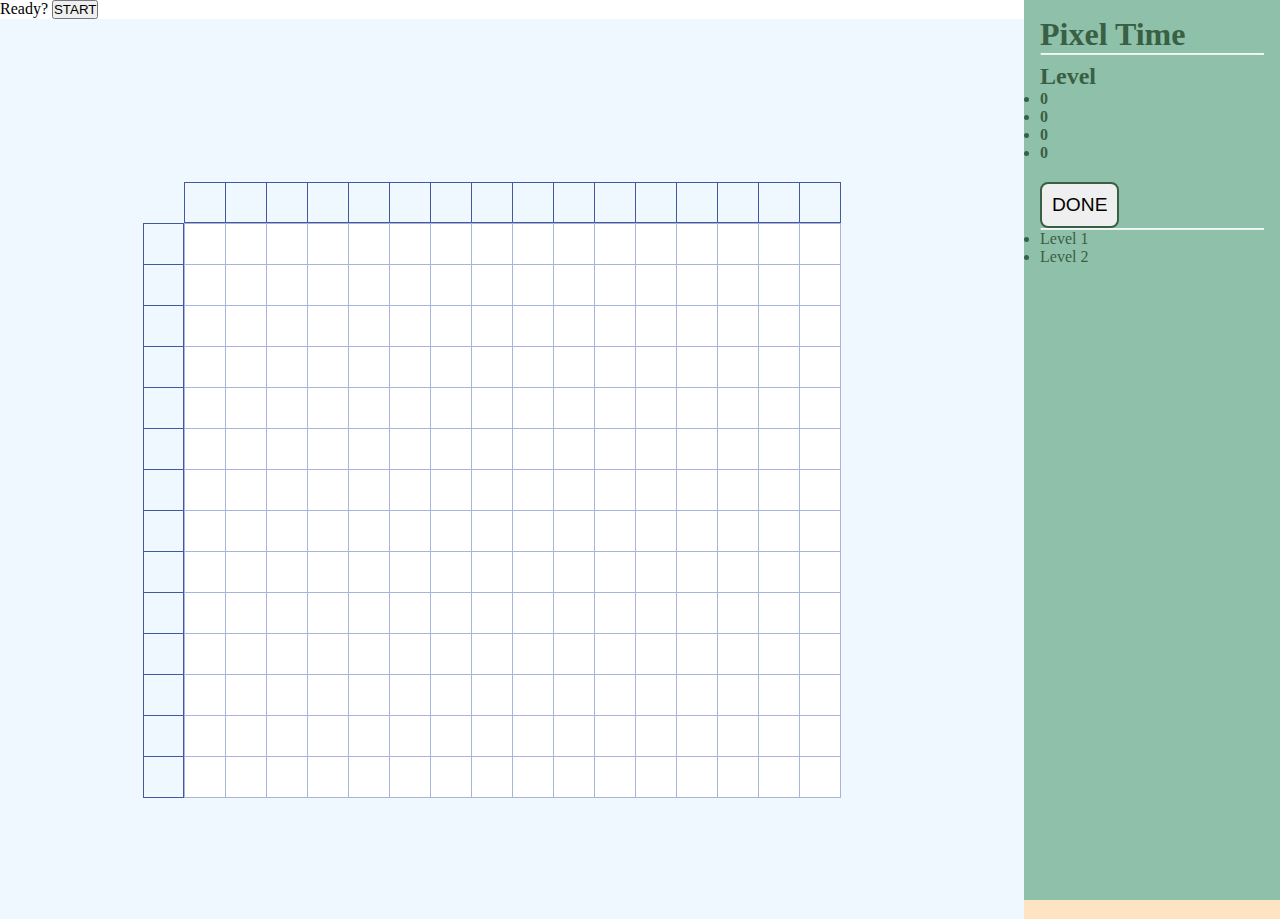
<file: Games/pixeltime/index.html>
<html>
  <head>
    <title>Pixel Time</title>
    <link rel="stylesheet" href="index.css" />
    <script src="index.js"></script>
    <link rel="preconnect" href="https://fonts.googleapis.com" />
    <link rel="preconnect" href="https://fonts.gstatic.com" crossorigin />
    <link
      href="https://fonts.googleapis.com/css2?family=Jersey+20&display=swap"
      rel="stylesheet"
    />
  </head>

  <body>
    <div id="popup-wrapper">
      <div id="popup">
        <div id="level-popup"></div>
        <span id="ready">Ready?</span>
        <button id="start-button" onclick="startLevel()">START</button>
      </div>
    </div>

    <section id="game-wrapper">
      <section id="game">

        <section id="timer-wrapper">
            <section id="timer">
                <div id="timer-outside">
                    <div id="timer-inside">
                        <div id="time-div">
                        </div>
                    </div>
                </div>
            </section>
        </section>

        <section id="tables-wrapper">
            <div id="winlose">
            </div>
          <table id="horiz-coord-table" class="coord-table">
            <tr id="horiz-coord">
              <td></td>
              <td></td>
              <td></td>
              <td></td>
              <td></td>
              <td></td>
              <td></td>
              <td></td>
              <td></td>
              <td></td>
              <td></td>
              <td></td>
              <td></td>
              <td></td>
              <td></td>
              <td></td>
            </tr>
          </table>
          <table id="vertic-coord-table" class="coord-table">
            <tr id="vert-coord">
              <td></td>
              <td></td>
              <td></td>
              <td></td>
              <td></td>
              <td></td>
              <td></td>
              <td></td>
              <td></td>
              <td></td>
              <td></td>
              <td></td>
              <td></td>
              <td></td>
            </tr>
          </table>

          <table id="game-table">
            <tr>
              <td></td>
              <td></td>
              <td></td>
              <td></td>
              <td></td>
              <td></td>
              <td></td>
              <td></td>
              <td></td>
              <td></td>
              <td></td>
              <td></td>
              <td></td>
              <td></td>
              <td></td>
              <td></td>
            </tr>
            <tr>
              <td></td>
              <td></td>
              <td></td>
              <td></td>
              <td></td>
              <td></td>
              <td></td>
              <td></td>
              <td></td>
              <td></td>
              <td></td>
              <td></td>
              <td></td>
              <td></td>
              <td></td>
              <td></td>
            </tr>
            <tr>
              <td></td>
              <td></td>
              <td></td>
              <td></td>
              <td></td>
              <td></td>
              <td></td>
              <td></td>
              <td></td>
              <td></td>
              <td></td>
              <td></td>
              <td></td>
              <td></td>
              <td></td>
              <td></td>
            </tr>
            <tr>
              <td></td>
              <td></td>
              <td></td>
              <td></td>
              <td></td>
              <td></td>
              <td></td>
              <td></td>
              <td></td>
              <td></td>
              <td></td>
              <td></td>
              <td></td>
              <td></td>
              <td></td>
              <td></td>
            </tr>
            <tr>
              <td></td>
              <td></td>
              <td></td>
              <td></td>
              <td></td>
              <td></td>
              <td></td>
              <td></td>
              <td></td>
              <td></td>
              <td></td>
              <td></td>
              <td></td>
              <td></td>
              <td></td>
              <td></td>
            </tr>
            <tr>
              <td></td>
              <td></td>
              <td></td>
              <td></td>
              <td></td>
              <td></td>
              <td></td>
              <td></td>
              <td></td>
              <td></td>
              <td></td>
              <td></td>
              <td></td>
              <td></td>
              <td></td>
              <td></td>
            </tr>
            <tr>
              <td></td>
              <td></td>
              <td></td>
              <td></td>
              <td></td>
              <td></td>
              <td></td>
              <td></td>
              <td></td>
              <td></td>
              <td></td>
              <td></td>
              <td></td>
              <td></td>
              <td></td>
              <td></td>
            </tr>
            <tr>
              <td></td>
              <td></td>
              <td></td>
              <td></td>
              <td></td>
              <td></td>
              <td></td>
              <td></td>
              <td></td>
              <td></td>
              <td></td>
              <td></td>
              <td></td>
              <td></td>
              <td></td>
              <td></td>
            </tr>
            <tr>
              <td></td>
              <td></td>
              <td></td>
              <td></td>
              <td></td>
              <td></td>
              <td></td>
              <td></td>
              <td></td>
              <td></td>
              <td></td>
              <td></td>
              <td></td>
              <td></td>
              <td></td>
              <td></td>
            </tr>
            <tr>
              <td></td>
              <td></td>
              <td></td>
              <td></td>
              <td></td>
              <td></td>
              <td></td>
              <td></td>
              <td></td>
              <td></td>
              <td></td>
              <td></td>
              <td></td>
              <td></td>
              <td></td>
              <td></td>
            </tr>
            <tr>
              <td></td>
              <td></td>
              <td></td>
              <td></td>
              <td></td>
              <td></td>
              <td></td>
              <td></td>
              <td></td>
              <td></td>
              <td></td>
              <td></td>
              <td></td>
              <td></td>
              <td></td>
              <td></td>
            </tr>
            <tr>
              <td></td>
              <td></td>
              <td></td>
              <td></td>
              <td></td>
              <td></td>
              <td></td>
              <td></td>
              <td></td>
              <td></td>
              <td></td>
              <td></td>
              <td></td>
              <td></td>
              <td></td>
              <td></td>
            </tr>
            <tr>
              <td></td>
              <td></td>
              <td></td>
              <td></td>
              <td></td>
              <td></td>
              <td></td>
              <td></td>
              <td></td>
              <td></td>
              <td></td>
              <td></td>
              <td></td>
              <td></td>
              <td></td>
              <td></td>
            </tr>
            <tr>
              <td></td>
              <td></td>
              <td></td>
              <td></td>
              <td></td>
              <td></td>
              <td></td>
              <td></td>
              <td></td>
              <td></td>
              <td></td>
              <td></td>
              <td></td>
              <td></td>
              <td></td>
              <td></td>
            </tr>
          </table>
        </section>
      </section>

      <section id="sidepane">
        <section id="menu-wrapper">
          <div id="menu-top" class="sidepane-item">
            <h1 id="title">Pixel Time</h1>
          </div>

          <hr />
          <section id="menu">
            <div id="level" class="sidepane-item">
              <h2>Level</h2>
              <h2 id="level-num"></h2>
            </div>

            <div id="tile-list" class="sidepane-item">
              <ul id="tile-ul">
                <li><div></div><h4>0</h4></li>
                <li><div></div><h4>0</h4></li>
                <li><div></div><h4>0</h4></li>
                <li><div></div><h4>0</h4></li>
              </ul>
            </div>

            <div id="done-div" class="sidepane-item">
              <button id="done-button" onclick="checkDone()">Done</button>
            </div>

            <hr />

            <section id="levels-menu" class="sidepane-item">
              <div>
                <ul>
                  <li onclick="setUpLevel(this)">Level 1</li>
                  <li onclick="setUpLevel(this)">Level 2</li>
                  <!-- <li onclick="setUpLevel(this)">Level 3</li>
                  <li onclick="setUpLevel(this)">Level 4</li> -->
                </ul>
              </div>
            </section>
          </section>
        </section>
      </section>
    </section>
  </body>
</ht
</file>
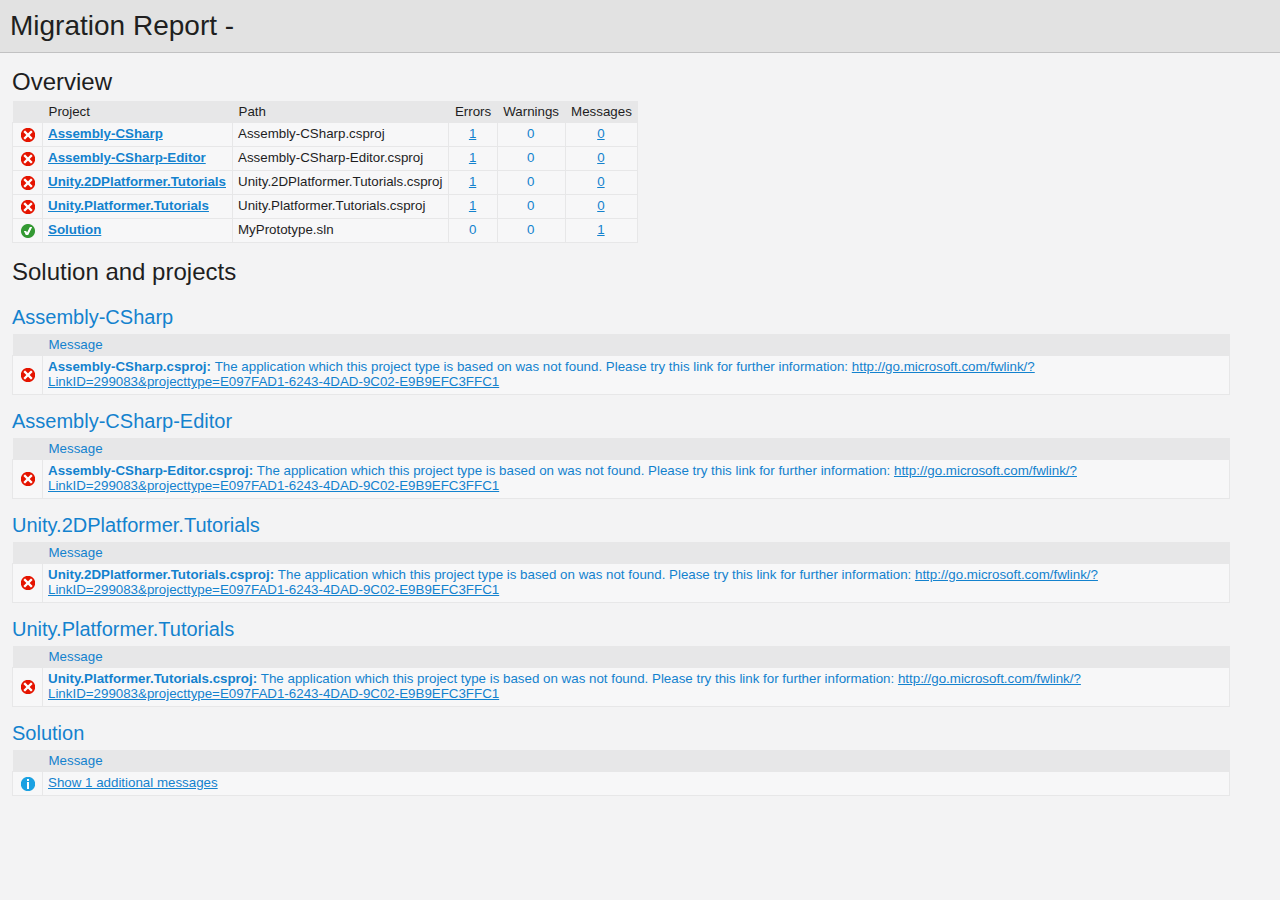
<file: Games/MyPrototype/UpgradeLog.htm>
﻿<!DOCTYPE html>
<!-- saved from url=(0014)about:internet -->
 <html xmlns:msxsl="urn:schemas-microsoft-com:xslt"><head><meta content="en-us" http-equiv="Content-Language" /><meta content="text/html; charset=utf-16" http-equiv="Content-Type" /><title _locID="ConversionReport0">
          Migration Report
        </title><style> 
                    /* Body style, for the entire document */
                    body
                    {
                        background: #F3F3F4;
                        color: #1E1E1F;
                        font-family: "Segoe UI", Tahoma, Geneva, Verdana, sans-serif;
                        padding: 0;
                        margin: 0;
                    }

                    /* Header1 style, used for the main title */
                    h1
                    {
                        padding: 10px 0px 10px 10px;
                        font-size: 21pt;
                        background-color: #E2E2E2;
                        border-bottom: 1px #C1C1C2 solid; 
                        color: #201F20;
                        margin: 0;
                        font-weight: normal;
                    }

                    /* Header2 style, used for "Overview" and other sections */
                    h2
                    {
                        font-size: 18pt;
                        font-weight: normal;
                        padding: 15px 0 5px 0;
                        margin: 0;
                    }

                    /* Header3 style, used for sub-sections, such as project name */
                    h3
                    {
                        font-weight: normal;
                        font-size: 15pt;
                        margin: 0;
                        padding: 15px 0 5px 0;
                        background-color: transparent;
                    }

                    /* Color all hyperlinks one color */
                    a
                    {
                        color: #1382CE;
                    }

                    /* Table styles */ 
                    table
                    {
                        border-spacing: 0 0;
                        border-collapse: collapse;
                        font-size: 10pt;
                    }

                    table th
                    {
                        background: #E7E7E8;
                        text-align: left;
                        text-decoration: none;
                        font-weight: normal;
                        padding: 3px 6px 3px 6px;
                    }

                    table td
                    {
                        vertical-align: top;
                        padding: 3px 6px 5px 5px;
                        margin: 0px;
                        border: 1px solid #E7E7E8;
                        background: #F7F7F8;
                    }

                    /* Local link is a style for hyperlinks that link to file:/// content, there are lots so color them as 'normal' text until the user mouse overs */
                    .localLink
                    {
                        color: #1E1E1F;
                        background: #EEEEED;
                        text-decoration: none;
                    }

                    .localLink:hover
                    {
                        color: #1382CE;
                        background: #FFFF99;
                        text-decoration: none;
                    }

                    /* Center text, used in the over views cells that contain message level counts */ 
                    .textCentered
                    {
                        text-align: center;
                    }

                    /* The message cells in message tables should take up all avaliable space */
                    .messageCell
                    {
                        width: 100%;
                    }

                    /* Padding around the content after the h1 */ 
                    #content 
                    {
	                    padding: 0px 12px 12px 12px; 
                    }

                    /* The overview table expands to width, with a max width of 97% */ 
                    #overview table
                    {
                        width: auto;
                        max-width: 75%; 
                    }

                    /* The messages tables are always 97% width */
                    #messages table
                    {
                        width: 97%;
                    }

                    /* All Icons */
                    .IconSuccessEncoded, .IconInfoEncoded, .IconWarningEncoded, .IconErrorEncoded
                    {
                        min-width:18px;
                        min-height:18px; 
                        background-repeat:no-repeat;
                        background-position:center;
                    }

                    /* Success icon encoded */
                    .IconSuccessEncoded
                    {
                        /* Note: Do not delete the comment below. It is used to verify the correctness of the encoded image resource below before the product is released */
                        /* [---XsltValidateInternal-Base64EncodedImage:IconSuccess#Begin#background-image: url(data:image/png;base64,#Separator#);#End#] */
                        background-image: url([data-uri]);
                    }

                    /* Information icon encoded */
                    .IconInfoEncoded
                    {
                        /* Note: Do not delete the comment below. It is used to verify the correctness of the encoded image resource below before the product is released */
                        /* [---XsltValidateInternal-Base64EncodedImage:IconInformation#Begin#background-image: url(data:image/png;base64,#Separator#);#End#] */
                        background-image: url([data-uri]);
                    }

                    /* Warning icon encoded */
                    .IconWarningEncoded
                    {
                        /* Note: Do not delete the comment below. It is used to verify the correctness of the encoded image resource below before the product is released */
                        /* [---XsltValidateInternal-Base64EncodedImage:IconWarning#Begin#background-image: url(data:image/png;base64,#Separator#);#End#] */
                        background-image: url([data-uri]);
                    }

                    /* Error icon encoded */
                    .IconErrorEncoded
                    {
                        /* Note: Do not delete the comment below. It is used to verify the correctness of the encoded image resource below before the product is released */
                        /* [---XsltValidateInternal-Base64EncodedImage:IconError#Begin#background-image: url(data:image/png;base64,#Separator#);#End#] */
                        background-image: url([data-uri]);
                    }
                 </style><script type="text/javascript" language="javascript"> 
          
            // Startup 
            // Hook up the the loaded event for the document/window, to linkify the document content
            var startupFunction = function() { linkifyElement("messages"); };
            
            if(window.attachEvent)
            {
              window.attachEvent('onload', startupFunction);
            }
            else if (window.addEventListener) 
            {
              window.addEventListener('load', startupFunction, false);
            }
            else 
            {
              document.addEventListener('load', startupFunction, false);
            } 
            
            // Toggles the visibility of table rows with the specified name 
            function toggleTableRowsByName(name)
            {
               var allRows = document.getElementsByTagName('tr');
               for (i=0; i < allRows.length; i++)
               {
                  var currentName = allRows[i].getAttribute('name');
                  if(!!currentName && currentName.indexOf(name) == 0)
                  {
                      var isVisible = allRows[i].style.display == ''; 
                      isVisible ? allRows[i].style.display = 'none' : allRows[i].style.display = '';
                  }
               }
            }
            
            function scrollToFirstVisibleRow(name) 
            {
               var allRows = document.getElementsByTagName('tr');
               for (i=0; i < allRows.length; i++)
               {
                  var currentName = allRows[i].getAttribute('name');
                  var isVisible = allRows[i].style.display == ''; 
                  if(!!currentName && currentName.indexOf(name) == 0 && isVisible)
                  {
                     allRows[i].scrollIntoView(true); 
                     return true; 
                  }
               }
               
               return false;
            }
            
            // Linkifies the specified text content, replaces candidate links with html links 
            function linkify(text)
            {
                 if(!text || 0 === text.length)
                 {
                     return text; 
                 }

                 // Find http, https and ftp links and replace them with hyper links 
                 var urlLink = /(http|https|ftp)\:\/\/[a-zA-Z0-9\-\.]+(:[a-zA-Z0-9]*)?\/?([a-zA-Z0-9\-\._\?\,\/\\\+&%\$#\=~;\{\}])*/gi;
                 
                 return text.replace(urlLink, '<a href="$&">$&</a>') ;
            }
            
            // Linkifies the specified element by ID
            function linkifyElement(id)
            {
                var element = document.getElementById(id);
                if(!!element)
                {
                  element.innerHTML = linkify(element.innerHTML); 
                }
            }
            
            function ToggleMessageVisibility(projectName)
            {
              if(!projectName || 0 === projectName.length)
              {
                return; 
              }
              
              toggleTableRowsByName("MessageRowClass" + projectName);
              toggleTableRowsByName('MessageRowHeaderShow' + projectName);
              toggleTableRowsByName('MessageRowHeaderHide' + projectName); 
            }
            
            function ScrollToFirstVisibleMessage(projectName)
            {
              if(!projectName || 0 === projectName.length)
              {
                return; 
              }
              
              // First try the 'Show messages' row
              if(!scrollToFirstVisibleRow('MessageRowHeaderShow' + projectName))
              {
                // Failed to find a visible row for 'Show messages', try an actual message row 
                scrollToFirstVisibleRow('MessageRowClass' + projectName); 
              }
            }
           </script></head><body><h1 _locID="ConversionReport">
          Migration Report - </h1><div id="content"><h2 _locID="OverviewTitle">Overview</h2><div id="overview"><table><tr><th></th><th _locID="ProjectTableHeader">Project</th><th _locID="PathTableHeader">Path</th><th _locID="ErrorsTableHeader">Errors</th><th _locID="WarningsTableHeader">Warnings</th><th _locID="MessagesTableHeader">Messages</th></tr><tr><td class="IconErrorEncoded" /><td><strong><a href="#Assembly-CSharp">Assembly-CSharp</a></strong></td><td>Assembly-CSharp.csproj</td><td class="textCentered"><a href="#Assembly-CSharpError">1</a></td><td class="textCentered"><a>0</a></td><td class="textCentered"><a href="#">0</a></td></tr><tr><td class="IconErrorEncoded" /><td><strong><a href="#Assembly-CSharp-Editor">Assembly-CSharp-Editor</a></strong></td><td>Assembly-CSharp-Editor.csproj</td><td class="textCentered"><a href="#Assembly-CSharp-EditorError">1</a></td><td class="textCentered"><a>0</a></td><td class="textCentered"><a href="#">0</a></td></tr><tr><td class="IconErrorEncoded" /><td><strong><a href="#Unity.2DPlatformer.Tutorials">Unity.2DPlatformer.Tutorials</a></strong></td><td>Unity.2DPlatformer.Tutorials.csproj</td><td class="textCentered"><a href="#Unity.2DPlatformer.TutorialsError">1</a></td><td class="textCentered"><a>0</a></td><td class="textCentered"><a href="#">0</a></td></tr><tr><td class="IconErrorEncoded" /><td><strong><a href="#Unity.Platformer.Tutorials">Unity.Platformer.Tutorials</a></strong></td><td>Unity.Platformer.Tutorials.csproj</td><td class="textCentered"><a href="#Unity.Platformer.TutorialsError">1</a></td><td class="textCentered"><a>0</a></td><td class="textCentered"><a href="#">0</a></td></tr><tr><td class="IconSuccessEncoded" /><td><strong><a href="#Solution"><span _locID="OverviewSolutionSpan">Solution</span></a></strong></td><td>MyPrototype.sln</td><td class="textCentered"><a>0</a></td><td class="textCentered"><a>0</a></td><td class="textCentered"><a href="#" onclick="ScrollToFirstVisibleMessage('Solution'); return false;">1</a></td></tr></table></div><h2 _locID="SolutionAndProjectsTitle">Solution and projects</h2><div id="messages"><a name="Assembly-CSharp" /><h3>Assembly-CSharp</h3><table><tr id="Assembly-CSharpHeaderRow"><th></th><th class="messageCell" _locID="MessageTableHeader">Message</th></tr><tr name="ErrorRowClassAssembly-CSharp"><td class="IconErrorEncoded"><a name="Assembly-CSharpError" /></td><td class="messageCell"><strong>Assembly-CSharp.csproj:
        </strong><span>The application which this project type is based on was not found. Please try this link for further information: http://go.microsoft.com/fwlink/?LinkID=299083&amp;projecttype=E097FAD1-6243-4DAD-9C02-E9B9EFC3FFC1</span></td></tr></table><a name="Assembly-CSharp-Editor" /><h3>Assembly-CSharp-Editor</h3><table><tr id="Assembly-CSharp-EditorHeaderRow"><th></th><th class="messageCell" _locID="MessageTableHeader">Message</th></tr><tr name="ErrorRowClassAssembly-CSharp-Editor"><td class="IconErrorEncoded"><a name="Assembly-CSharp-EditorError" /></td><td class="messageCell"><strong>Assembly-CSharp-Editor.csproj:
        </strong><span>The application which this project type is based on was not found. Please try this link for further information: http://go.microsoft.com/fwlink/?LinkID=299083&amp;projecttype=E097FAD1-6243-4DAD-9C02-E9B9EFC3FFC1</span></td></tr></table><a name="Unity.2DPlatformer.Tutorials" /><h3>Unity.2DPlatformer.Tutorials</h3><table><tr id="Unity.2DPlatformer.TutorialsHeaderRow"><th></th><th class="messageCell" _locID="MessageTableHeader">Message</th></tr><tr name="ErrorRowClassUnity.2DPlatformer.Tutorials"><td class="IconErrorEncoded"><a name="Unity.2DPlatformer.TutorialsError" /></td><td class="messageCell"><strong>Unity.2DPlatformer.Tutorials.csproj:
        </strong><span>The application which this project type is based on was not found. Please try this link for further information: http://go.microsoft.com/fwlink/?LinkID=299083&amp;projecttype=E097FAD1-6243-4DAD-9C02-E9B9EFC3FFC1</span></td></tr></table><a name="Unity.Platformer.Tutorials" /><h3>Unity.Platformer.Tutorials</h3><table><tr id="Unity.Platformer.TutorialsHeaderRow"><th></th><th class="messageCell" _locID="MessageTableHeader">Message</th></tr><tr name="ErrorRowClassUnity.Platformer.Tutorials"><td class="IconErrorEncoded"><a name="Unity.Platformer.TutorialsError" /></td><td class="messageCell"><strong>Unity.Platformer.Tutorials.csproj:
        </strong><span>The application which this project type is based on was not found. Please try this link for further information: http://go.microsoft.com/fwlink/?LinkID=299083&amp;projecttype=E097FAD1-6243-4DAD-9C02-E9B9EFC3FFC1</span></td></tr></table><a name="Solution" /><h3 _locID="ProjectDisplayNameHeader">Solution</h3><table><tr id="SolutionHeaderRow"><th></th><th class="messageCell" _locID="MessageTableHeader">Message</th></tr><tr name="MessageRowHeaderShowSolution"><td class="IconInfoEncoded" /><td class="messageCell"><a _locID="ShowAdditionalMessages" href="#" name="SolutionMessage" onclick="ToggleMessageVisibility('Solution'); return false;">
          Show 1 additional messages
        </a></td></tr><tr name="MessageRowClassSolution" style="display: none"><td class="IconInfoEncoded"><a name="SolutionMessage" /></td><td class="messageCell"><strong>MyPrototype.sln:
        </strong><span>The solution file does not require migration.</span></td></tr><tr style="display: none" name="MessageRowHeaderHideSolution"><td class="IconInfoEncoded" /><td class="messageCell"><a _locID="HideAdditionalMessages" href="#" name="SolutionMessage" onclick="ToggleMessageVisibility('Solution'); return false;">
          Hide 1 additional messages
        </a></td></tr></table></div></div></body></html>
</file>
<file: Games/pixeltime/index.css>
html, body, *{
    padding: 0px;
    margin: 0px;
}

#game-wrapper{
    width: 100%;
    height: 100%;
    background-color: bisque;
}

#game{
    background-color:aliceblue;
    display: flex;
    justify-content: center;
    align-items: center;
    height:100vh;
    width: 80vw;
}

.coord-table{
    border-collapse: collapse;
}

.coord-table td{
    border: 1px solid #4458a2;
    color: #2d3b6c;
    border-collapse: collapse;
    margin: 0px;
    width: 40px;
    height: 40px;
    text-align: center;
}

#horiz-coord-table{
    transform: translate(0px, 41px);
}

#vertic-coord-table{
    transform-origin: left top;
    transform:translate(0px, 41px) rotate(90deg);
}

#vertic-coord-table td{
    transform: rotate(270deg);
}

#game-table{
    border-collapse: collapse;
}

#game-table td{
    border: 1px solid #A9B4DB;
    border-collapse: collapse;
    padding: 20px;
    margin: 0px;
    background-color: white;
}

.tile{
    background: none;
}

#sidepane{
    background-color: #8fc0a9;
    position: absolute;
    right: 0px;
    top: 0px;
    height: 100vh;
    width: 20vw;
}

#menu-wrapper{
    /* background: white; */
    /* border: 2px solid blue; */
    margin: 16px;
    color: #396044;
}

#menu{
    margin: 8px 0;
}

#menu-list{
    margin: 8px 0;
    color: #022b3a;
    height: auto;
}

#menu-list ul{
    list-style-type: none;
}

#menu-list li{
    margin: 20px 0px;
    /* background-color: white; */
    font-size: 1.5em;
}

#menu-list li::before{
    content: "";
    border: 1px solid #022b3a;
    padding: 4px 16px;
    margin-right: 8px;
    background-color: red;
}

hr{
    border-top: 1px solid aliceblue;
}

#done-div{
    margin-top: 20px;
    
}

#done-button{
    padding: 10px;
    font-size: 1.2em;
    border: 2px solid #396044;
    border-radius: 8px;
    text-transform: uppercase;
}
</file>
